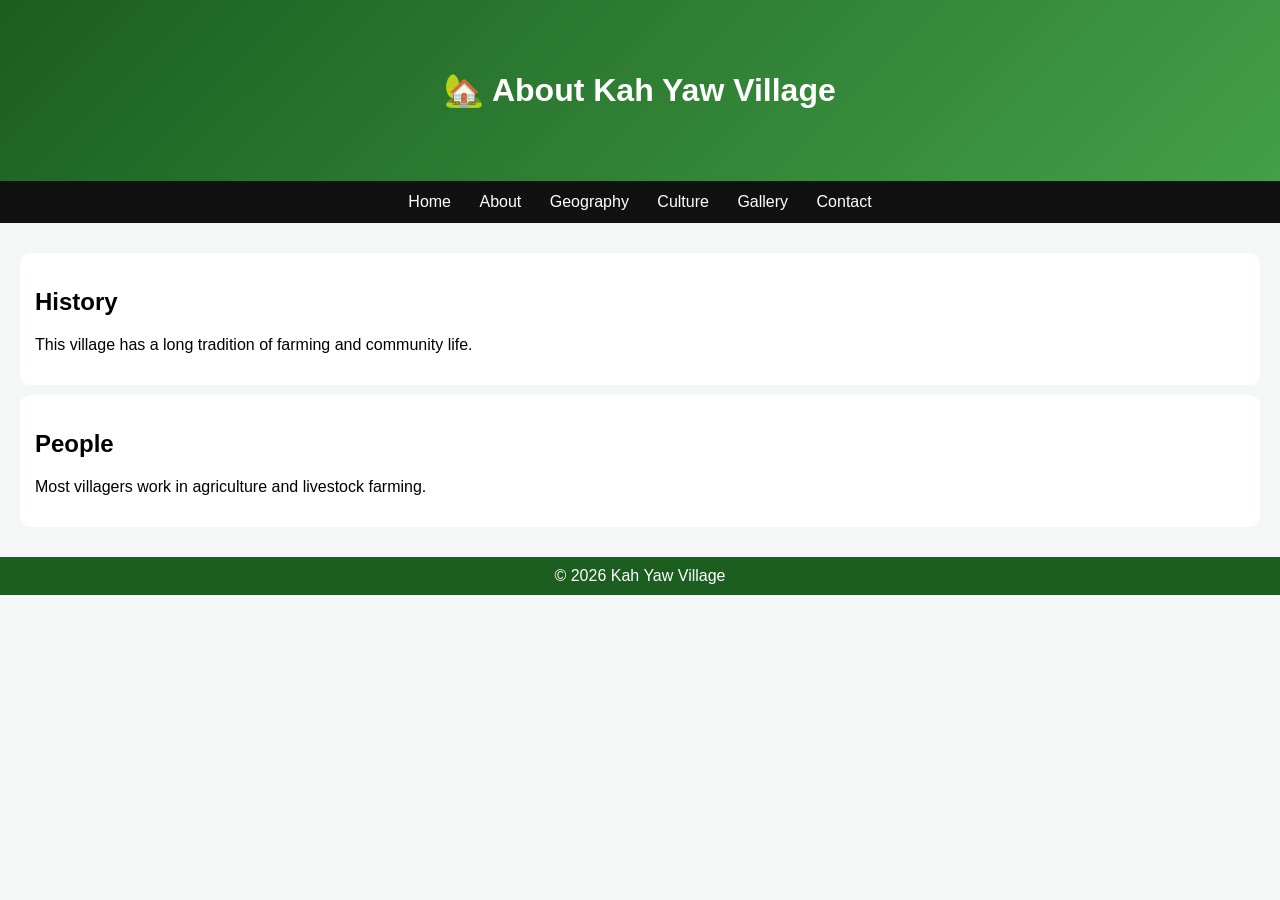
<file: about.html>
<!DOCTYPE html>
<html>
<head>
    <title>About Village</title>
    <link rel="stylesheet" href="style.css">
</head>
<body>

<header><h1>🏡 About Kah Yaw Village</h1></header>

<nav>
    <a href="index.html">Home</a>
    <a href="about.html">About</a>
    <a href="geography.html">Geography</a>
    <a href="culture.html">Culture</a>
    <a href="gallery.html">Gallery</a>
    <a href="contact.html">Contact</a>
</nav>

<div class="container">

    <div class="box">
        <h2>History</h2>
        <p>This village has a long tradition of farming and community life.</p>
    </div>

    <div class="box">
        <h2>People</h2>
        <p>Most villagers work in agriculture and livestock farming.</p>
    </div>

</div>

<footer>© 2026 Kah Yaw Village</footer>

<script src="script.js"></script>
</body>
</html>
</file>
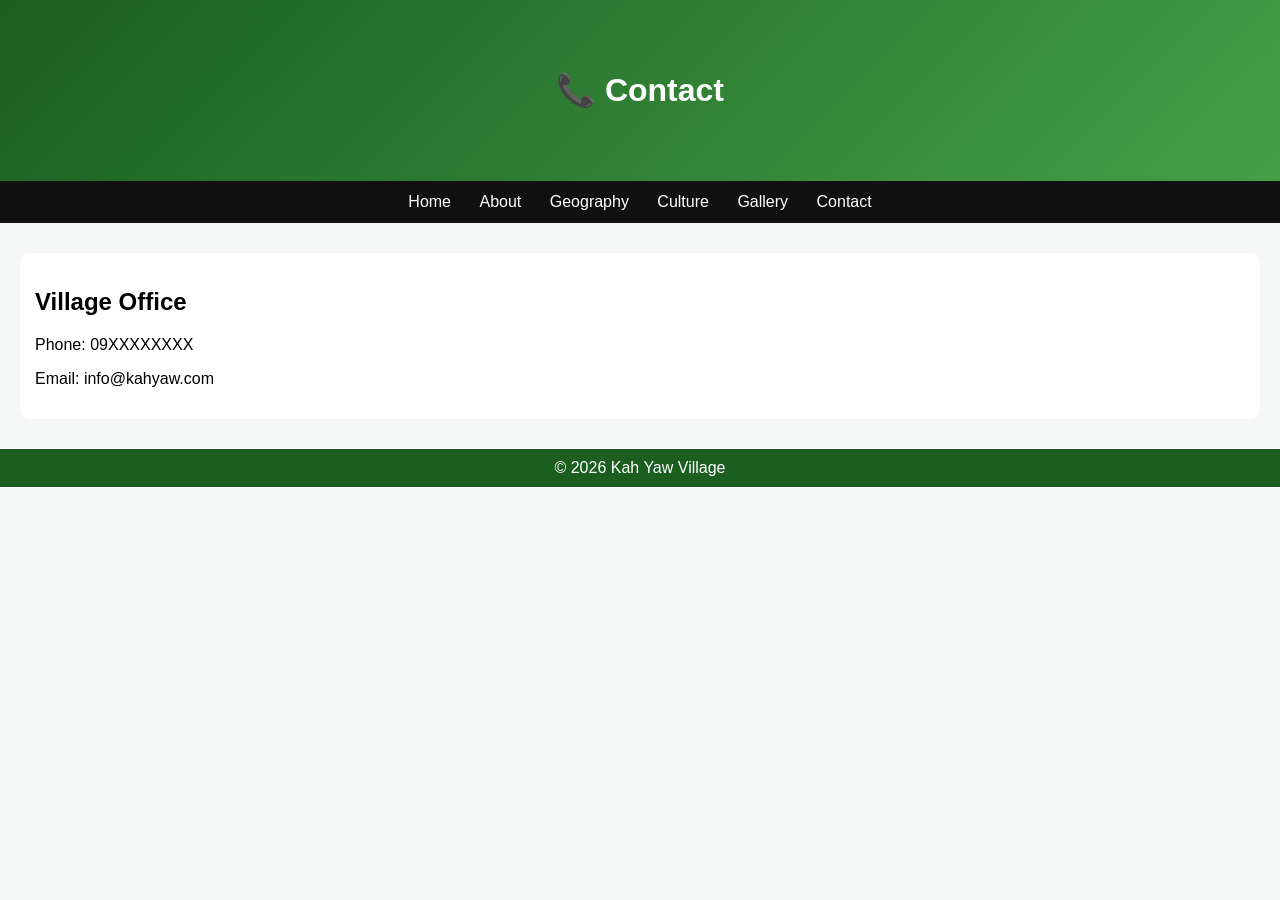
<file: contact.html>
<!DOCTYPE html>
<html>
<head>
    <title>Contact</title>
    <link rel="stylesheet" href="style.css">
</head>
<body>

<header><h1>📞 Contact</h1></header>

<nav>
    <a href="index.html">Home</a>
    <a href="about.html">About</a>
    <a href="geography.html">Geography</a>
    <a href="culture.html">Culture</a>
    <a href="gallery.html">Gallery</a>
    <a href="contact.html">Contact</a>
</nav>

<div class="container">

    <div class="box">
        <h2>Village Office</h2>
        <p>Phone: 09XXXXXXXX</p>
        <p>Email: info@kahyaw.com</p>
    </div>

</div>

<footer>© 2026 Kah Yaw Village</footer>

<script src="script.js"></script>
</body>
</html>
</file>
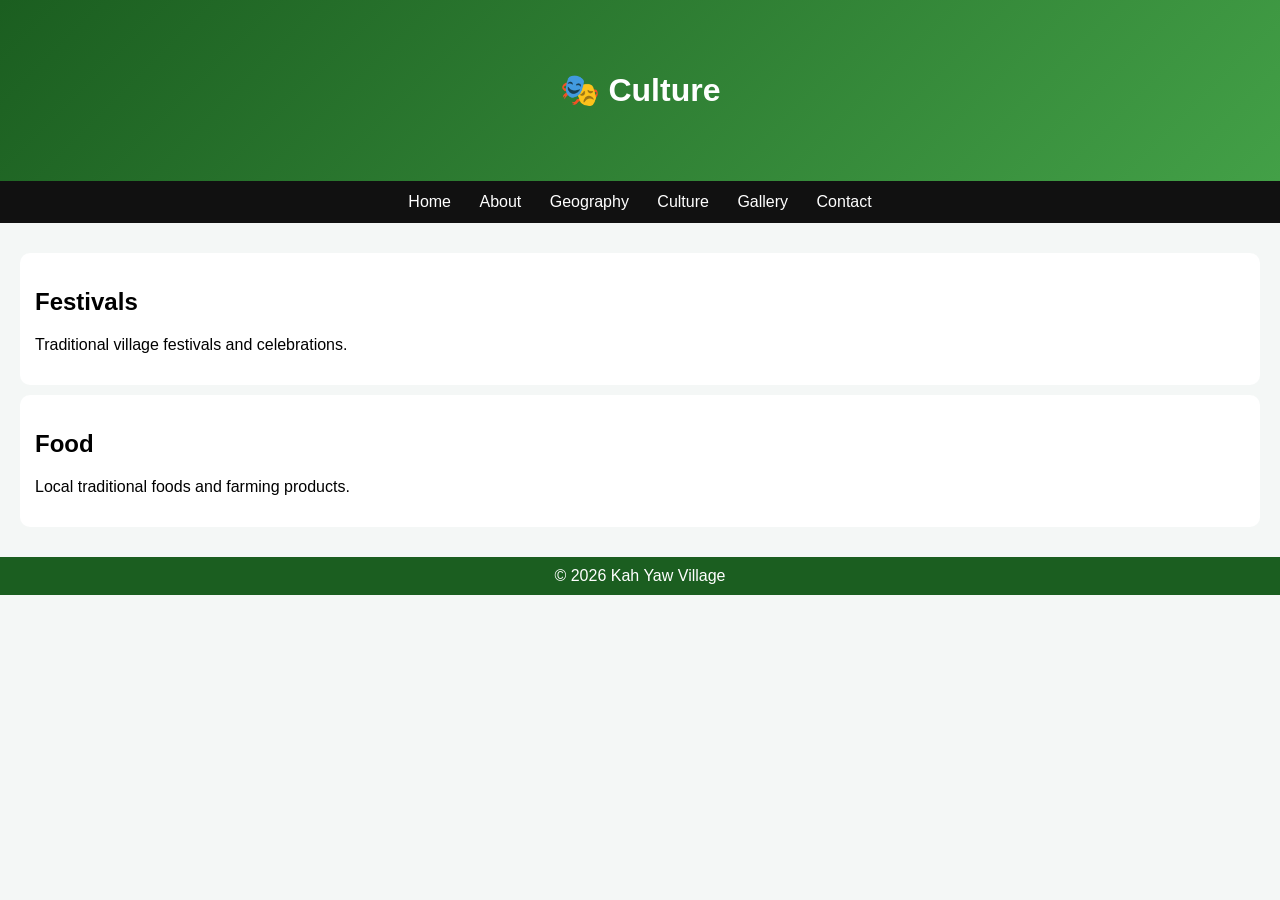
<file: culture.html>
<!DOCTYPE html>
<html>
<head>
    <title>Culture</title>
    <link rel="stylesheet" href="style.css">
</head>
<body>

<header><h1>🎭 Culture</h1></header>

<nav>
    <a href="index.html">Home</a>
    <a href="about.html">About</a>
    <a href="geography.html">Geography</a>
    <a href="culture.html">Culture</a>
    <a href="gallery.html">Gallery</a>
    <a href="contact.html">Contact</a>
</nav>

<div class="container">

    <div class="box">
        <h2>Festivals</h2>
        <p>Traditional village festivals and celebrations.</p>
    </div>

    <div class="box">
        <h2>Food</h2>
        <p>Local traditional foods and farming products.</p>
    </div>

</div>

<footer>© 2026 Kah Yaw Village</footer>

<script src="script.js"></script>
</body>
</html>
</file>
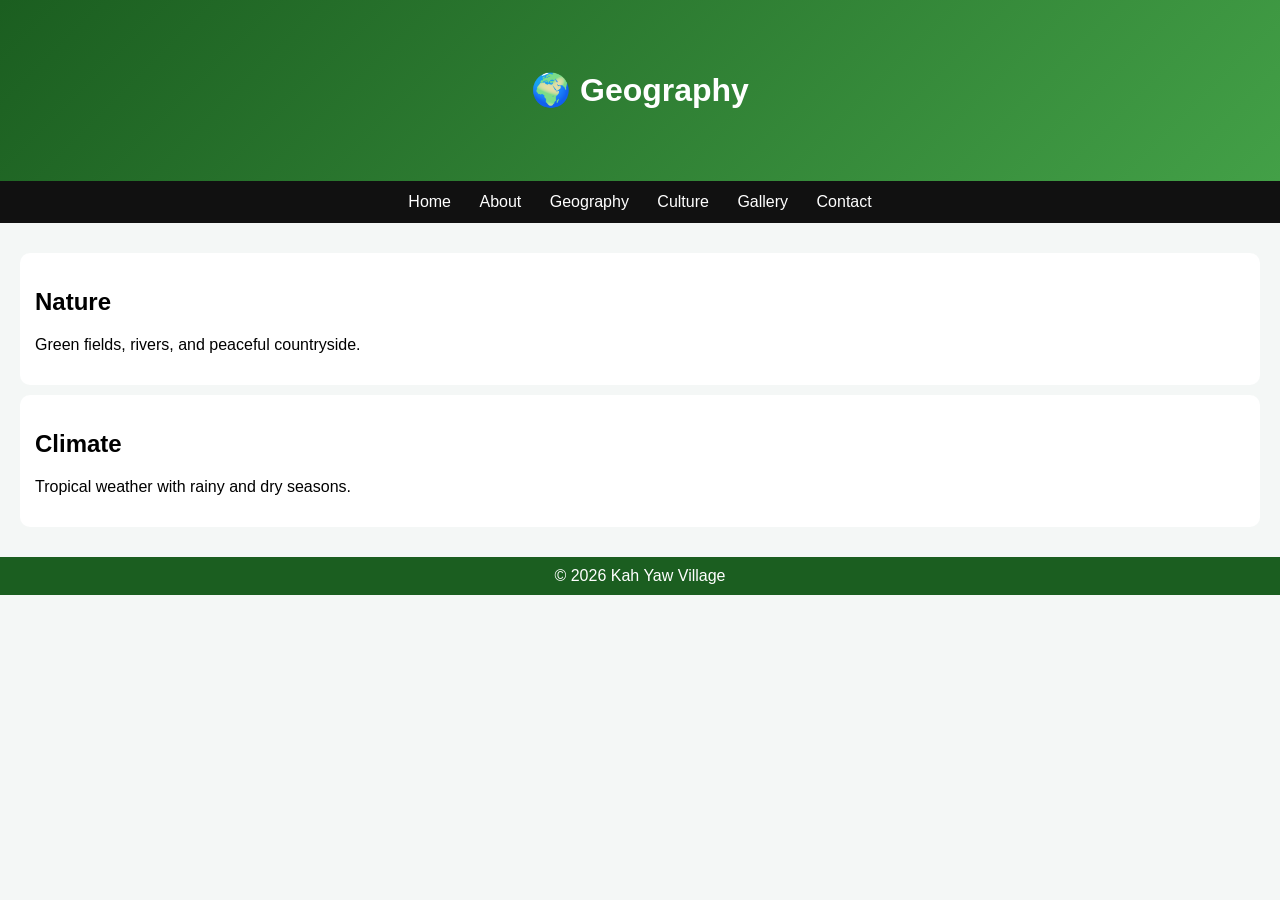
<file: geography.html>
<!DOCTYPE html>
<html>
<head>
    <title>Geography</title>
    <link rel="stylesheet" href="style.css">
</head>
<body>

<header><h1>🌍 Geography</h1></header>

<nav>
    <a href="index.html">Home</a>
    <a href="about.html">About</a>
    <a href="geography.html">Geography</a>
    <a href="culture.html">Culture</a>
    <a href="gallery.html">Gallery</a>
    <a href="contact.html">Contact</a>
</nav>

<div class="container">

    <div class="box">
        <h2>Nature</h2>
        <p>Green fields, rivers, and peaceful countryside.</p>
    </div>

    <div class="box">
        <h2>Climate</h2>
        <p>Tropical weather with rainy and dry seasons.</p>
    </div>

</div>

<footer>© 2026 Kah Yaw Village</footer>

<script src="script.js"></script>
</body>
</html>
</file>
<file: style.css>
body{
    margin:0;
    font-family:Arial;
    background:#f4f7f6;
}

header{
    background:linear-gradient(135deg,#1b5e20,#43a047);
    color:white;
    text-align:center;
    padding:50px;
}

nav{
    background:#111;
    text-align:center;
}

nav a{
    color:white;
    padding:12px;
    display:inline-block;
    text-decoration:none;
}

nav a:hover{
    background:#2e7d32;
}

.container{
    padding:20px;
}

.box{
    background:white;
    padding:15px;
    margin:10px 0;
    border-radius:10px;
}

.grid{
    display:grid;
    grid-template-columns:repeat(auto-fit,minmax(200px,1fr));
    gap:10px;
}

.img{
    width:100%;
    border-radius:10px;
    cursor:pointer;
}

/* SLIDER */
.slider{
    position:relative;
    height:350px;
    overflow:hidden;
}

.slide{
    display:none;
    position:absolute;
    width:100%;
}

.slide img{
    width:100%;
    height:350px;
    object-fit:cover;
}

.active{
    display:block;
}

.caption{
    position:absolute;
    bottom:20px;
    left:20px;
    background:rgba(0,0,0,0.5);
    color:white;
    padding:10px;
}

.prev,.next{
    position:absolute;
    top:50%;
    transform:translateY(-50%);
    background:black;
    color:white;
    border:none;
    padding:10px;
    cursor:pointer;
}

.prev{left:10px;}
.next{right:10px;}

footer{
    text-align:center;
    background:#1b5e20;
    color:white;
    padding:10px;
}
</file>
